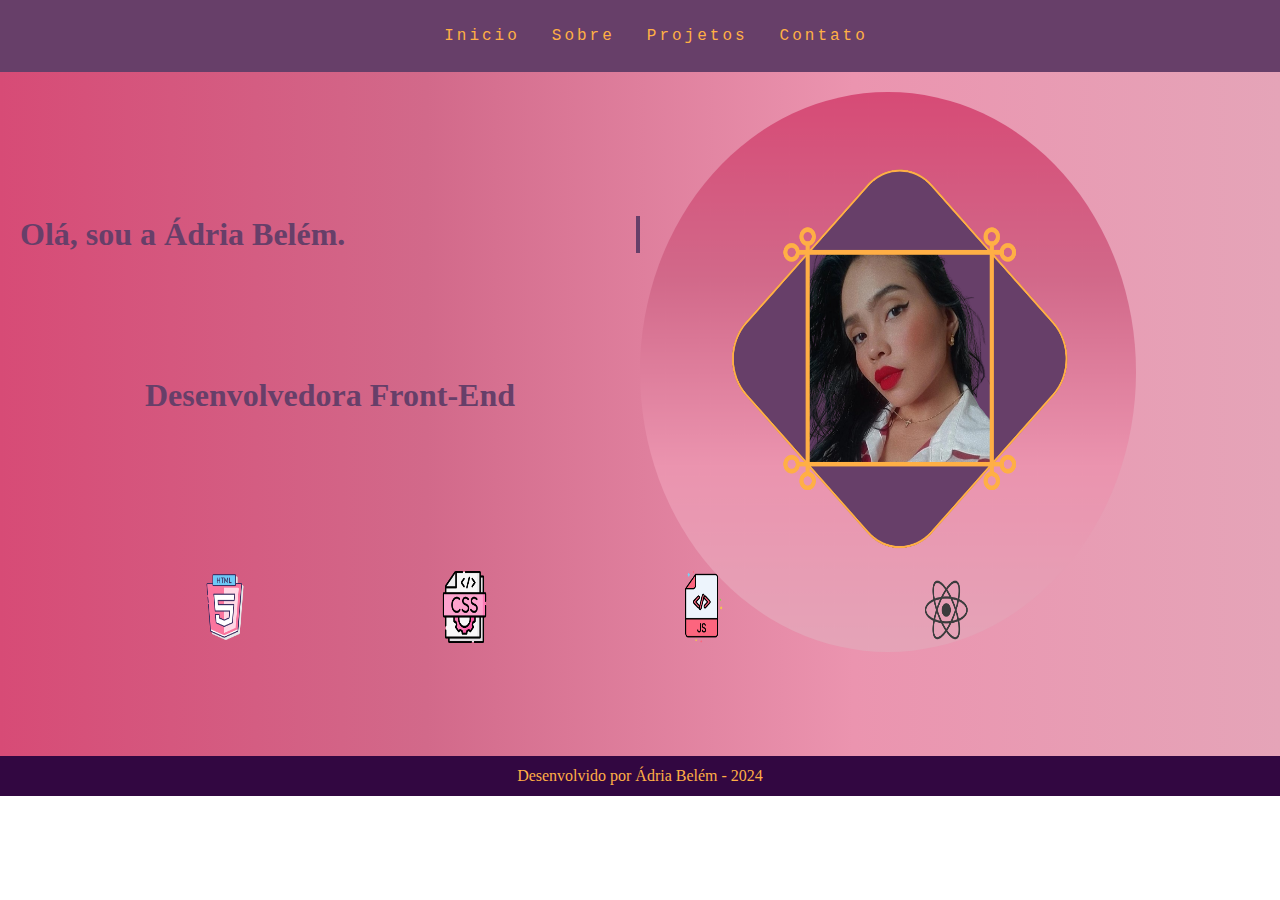
<file: index.html>
<!DOCTYPE html>
<html lang="pt-br">
<head>
    <meta charset="UTF-8">
    <meta name="viewport" content="width=device-width, initial-scale=1.0">
    <link rel="stylesheet" href="style.css">
    <title>Navbar</title>
</head>
<body>
    <header>
        <nav>
            <a class="logo" href="/"></a>
            <div class="mobile-menu" onclick="toggleMenu()">
                <div class="line1"></div>
                <div class="line2"></div>
                <div class="line3"></div>
            </div>
            <ul class="nav-list">
                <li><a href="index.html">Inicio</a></li>
                <li><a href="sobre.html">Sobre</a></li>
                <li><a href="/">Projetos</a></li>
                <li><a href="/">Contato</a></li>
            </ul>
        </nav>
    </header>
    <main>
        <section class="container-visual">
             <div class="titulo-name">
                <h1>Olá, sou a Ádria Belém.</h1>
                <p>Desenvolvedora Front-End</p>
             </div>
            <div class="img-adria">
                <img src="img/Design sem nome (1).png"">
            </div>
        </div>
        </section>
        <section class="linguagens">
            <img src="img/html-5.png" alt="html">
            <img src="img/arquivo-css.png" alt="css">
            <img src="img/javascript.png" alt="javascript">
            <img src="img/biblioteca.png" alt="react">
        </section>
       
        
        

    </main>
    <footer>Desenvolvido por Ádria Belém - 2024</footer>
   
    <script src="script.js"></script>
</body>
</html>
</file>
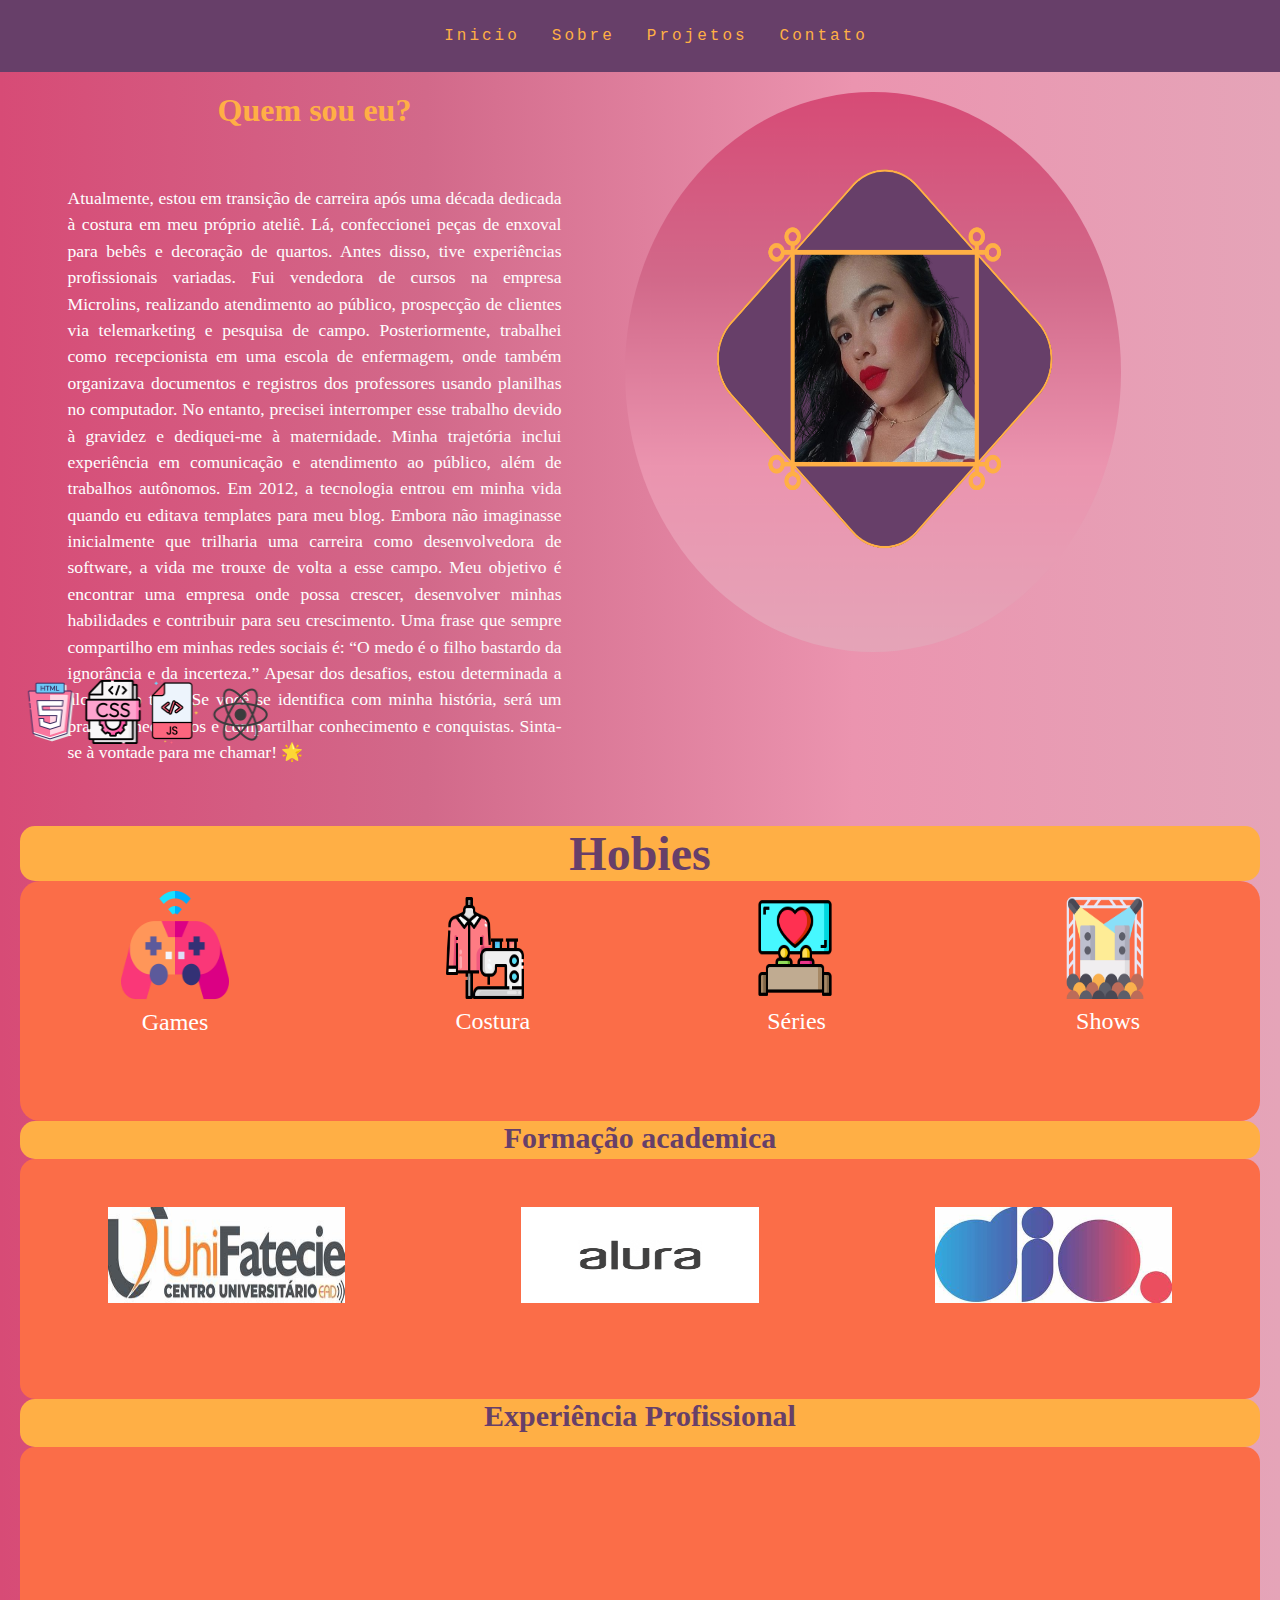
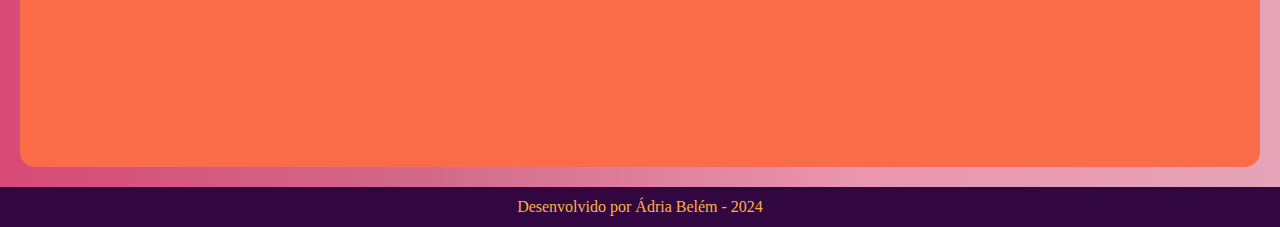
<file: sobre.html>
<!DOCTYPE html>
<html lang="pt-br">
<head>
    <meta charset="UTF-8">
    <meta name="viewport" content="width=device-width, initial-scale=1.0">
    <link rel="stylesheet" href="style.css">
    <title>sobre</title>
</head>
<body>
    <header>
        <nav>
            <a class="logo" href="/"></a>
            <div class="mobile-menu" onclick="toggleMenu()">
                <div class="line1"></div>
                <div class="line2"></div>
                <div class="line3"></div>
            </div>
            <ul class="nav-list">
                <li><a href="index.html">Inicio</a></li>
                <li><a href="sobre.html">Sobre</a></li>
                <li><a href="/">Projetos</a></li>
                <li><a href="/">Contato</a></li>
            </ul>
        </nav>
    </header>
    <main>
        <section class="container-visual">
            <div class="apresentacao">
               <h1>Quem sou eu?</h1>
               <p>Atualmente, estou em transição de carreira após uma década dedicada à costura em meu próprio ateliê. Lá, confeccionei peças de enxoval para bebês e decoração de quartos.

                Antes disso, tive experiências profissionais variadas. Fui vendedora de cursos na empresa Microlins, realizando atendimento ao público, prospecção de clientes via telemarketing e pesquisa de campo. Posteriormente, trabalhei como recepcionista em uma escola de enfermagem, onde também organizava documentos e registros dos professores usando planilhas no computador. No entanto, precisei interromper esse trabalho devido à gravidez e dediquei-me à maternidade.
                
                Minha trajetória inclui experiência em comunicação e atendimento ao público, além de trabalhos autônomos. Em 2012, a tecnologia entrou em minha vida quando eu editava templates para meu blog. Embora não imaginasse inicialmente que trilharia uma carreira como desenvolvedora de software, a vida me trouxe de volta a esse campo.
                
                Meu objetivo é encontrar uma empresa onde possa crescer, desenvolver minhas habilidades e contribuir para seu crescimento. Uma frase que sempre compartilho em minhas redes sociais é: “O medo é o filho bastardo da ignorância e da incerteza.” Apesar dos desafios, estou determinada a alcançar o topo.
                
                Se você se identifica com minha história, será um prazer conectar-nos e compartilhar conhecimento e conquistas. Sinta-se à vontade para me chamar! 🌟
                
               </p>
            </div>
           <div class="img-adria">
               <img src="img/Design sem nome (1).png"">
           </div>
       </div>
       </section>
       <section class="linguagens-sobre">
           <img src="img/html-5.png" alt="html">
           <img src="img/arquivo-css.png" alt="css">
           <img src="img/javascript.png" alt="javascript">
           <img src="img/biblioteca.png" alt="react">
       </section>
       <section class="h1-hobies"><h1>Hobies</h1></section>
       <section class="container-hobies">
      <div class="div-hobies-game">
        <img src="img/controle.png" alt="games">
        <p>Games</p>   
      </div>
      <div class="div-hobies-maquina">
        <img src="img/maquina-de-costura.png" alt="maquina">
        <p>Costura</p> 
      </div>
      <div class="div-hobies-series">
        <img src="img/filme.png" alt="series">
        <p>Séries</p> 
      </div>
      <div class="div-hobies-shows">
        <img src="img/show.png" alt="show">
        <p>Shows</p> 
      </div>
      
       </section>
       
       <section class="container-formacao-academica">
        <h1>Formação academica</h1>
       </section>
       <section class="container-img-formacao-academica">
        <div class="img-formacao-academica"> <img src="img/logo unifatecie.jpeg" alt=""> </div>
        <div class="img-formacao-academica"> <img src="img/Imagem.png" alt=""></div>
        <div class="img-formacao-academica"> <img src="img/logo dio.jpeg" alt=""></div>
       </section>
       <section class="containe-experiencia-profissional"> <h1>Experiência Profissional</h1></section>
       <section class="container-desc-experiencia-profissional">
        <div>

        </div>
       </section>
    </main>

    <footer>Desenvolvido por Ádria Belém - 2024</footer>
    <script src="script.js"></script>
</body>
</html>
</file>
<file: style.css>
*{
    margin: 0;
    padding: 0;
}
a {
    color: #FFAF45;
    text-decoration: none;
    transition: 0.3s;
}
a:hover {
    opacity: 0.7;
}
.logo {
    font-size: 24px;
    text-transform: uppercase;
    letter-spacing: 4px;
}
nav{
    display: flex;
    justify-content: center;
    align-items: center;
    font-family: 'Courier New', Courier, monospace;
    background-color: #673F69;
    height: 8vh;
}
main {
    flex: 1;
    background: linear-gradient(to right, #d74b76, #d2698a, #eb94af, #e5a4b8);
    padding: 20px; /* Ajuste o padding conforme necessário */
    background-size: cover;




}

.container-visual{
    width: 100%;
    height: 29rem;
    display: flex;
    justify-content: space-around;

}
.titulo-name{
    width: 50%;
    height: 40rem;
    
}

.titulo-name h1{
    font-size: 2rem;
    font-weight: bold;
    white-space: nowrap;
    overflow: hidden;
    border-right: 0.15em solid #673f69 ;
    color: #673f69;
    text-align: ceFFAnter;
    margin-top: 20%;
    animation: digitar 6s steps(40, end), piscar-cursor 0.75s step-end infinite;
   
}

@keyframes digitar {
    from { widith:0; }
    to { width: 100%;}

}
@keyframes piscar-cursor {
    from, to { border-color: transparent;}
    50% {
        border-color: #320741;
    }
}.titulo-name p{
    font-size: 2rem;
    font-weight: bold;
    white-space: nowrap;
    overflow: hidden;
    color: #673f69;
    text-align: center;
    margin-top: 20%;
}

.img-adria {
    width: 50%;
    height: 40rem;
    background-size: cover;
    background-position: no-repeat;
   
   
}
.img-adria img {
    width: 80%;
    height: 35rem;
    border-radius: 50%;
    transition: 5s  ;
}
.nav-list {
    list-style: none;
    display: flex;
  

}
.nav-list li {
    letter-spacing: 3px;
    margin-left: 32px;

}
.mobile-menu{
    cursor: pointer;
    display: none;
}
.mobile-menu div {
    width: 32px;
    height: 2px;
    background: #fff;
    margin: 8px;
}

@media (max-width: 999px) {


    body {
        overflow-X: hidden;
    }
    .nav-list {
        position: absolute;
        top: 8vh;
        right: 0;
        width: 50vw;
        height: 92vh;
        background: #6d228e;
        flex-direction: column;
        align-items: center;
        justify-content: space-around;
        transform: translateX(100%);
        transition: transform 0.3s ease-in;
    }
    .nav-list li {
        margin-left: 0;
        opacity: 0;
    }
    .mobile-menu{
        display: block;
    }
}
.nav-list.active {
    transform: translateX(0);
}

@keyframes navLinkFade {
    from {
        opacity: 0;
        transform: translateX(50px);
    }
    to {
        opacity:1;
        transform: translateX(0);
    }

}

/* segunda section */

.linguagens{
    width: 80%;
    height: 20vh;
    display: flex;
    justify-content: left;
    gap: 10px;
  

}
.linguagens img {
    width: 5%;
    height: 8vh;
    margin-top: 15px;
   margin-left: 20vh;
   transition: 8s linear;
   

}
footer {
    width: 100%;
    height: 2.5rem;
    background-color: #320741;
    color: #FFAF45;
    display: flex;
    justify-content: center;
    align-items: center;
}

/* pagina sobre  *//* pagina sobre  *//* pagina sobre  *//* pagina sobre  */


.apresentacao{
    width: 45%;
    height: auto;
    
  
}

.apresentacao h1{
    font-size: 2rem;
    margin-bottom: 1.5rem;
    text-align: center;
    color: #FFAF45;


}
.apresentacao p {
    font-size: 1.1rem;
    padding: 2rem;
   text-align: justify;
   color: #fefefe;
   line-height: 1.5;
}
.linguagens-sobre{
    width: 100%;
    height: 30vh;
    display: flex;
}

.linguagens-sobre img{
    width: 5%;
    height: 4rem;
    margin-top:5rem;
   margin-top: 10%;
   transition: 8s;
}

/* section h1 */
.h1-hobies{
    text-align: center;
    font-size: 1.5rem;
    background-color: #FFAF45;
    border-radius: 15px;
    width: 100%;
    height: 10%;
}

.h1-hobies h1{
    color: #673F69;
}
.container-hobies{
    width: 100%;
    height: 15rem;
    background-color: #FB6D48;
    color: #673f69;
    display: flex;
    flex-direction: row;
    border-radius: 20px;
}



.div-hobies-game{
    width: 25%;
    height: 15vw;
    /* background-color: #7460c0; */
    display: flex;
    flex-direction: column;
    align-items:center;
}

.div-hobies-game img {
    width:35%;
    height: 10vw;
   
   

}

.div-hobies-game p {
    font-size: 1.5rem;
   text-align: center;
   color: #fff;
  
}

.div-hobies-maquina{
    width: 25%;
    height: 15vw;
    /* background-color: #7460c0; */
    display: flex;
    flex-direction: column;
    align-items:center;
}
.div-hobies-maquina img {
    width:25%;
    height: 8vw;
    margin-top: 5%;

}

.div-hobies-maquina p {
    font-size: 1.5rem;
    margin-left: 13.7%;
    margin-top: 3%;
    margin-left: 5%;
    color: #fff;
}

.div-hobies-series{
    width: 25%;
    height: 15vw;
    /* background-color: #7460c0; */
    display: flex;
    flex-direction: column;
    align-items:center;
}

.div-hobies-series{
    width: 25%;
    height: 15vw;
    /* background-color: #7460c0; */
    display: flex;
    flex-direction: column;
    align-items:center;
}
.div-hobies-series img {
    width:25%;
    height: 8vw;
    margin-top: 5%;
}
.div-hobies-series p {
    font-size: 1.5rem;
    margin-left: 13.7%;
    margin-top: 3%;
    margin-left: 1%;
    color: #fff;
}
.div-hobies-shows{
    width: 25%;
    height: 15vw;
    /* background-color: #7460c0; */
    display: flex;
    flex-direction: column;
    align-items:center;
}
.div-hobies-shows img {
    width:25%;
    height: 8vw;
    margin-top: 5%;
}
.div-hobies-shows p {
    font-size: 1.5rem;
    margin-left: 13.7%;
    margin-top: 3%;
    margin-left: 2%;
    color: #fff;
}

.container-formacao-academica{
    width: 100%;
    height: 3vw;
    background-color: #FFAF45;
    border-radius: 15px;
    text-align: center;
    color: #673F69;
}
.container-formacao-academica h1 {
    font-size: 30px;
}
.container-img-formacao-academica{
    width: 100%;
    height: 15rem;
    background-color:#FB6D48;
    border-radius: 15px;
    text-align: center;
    color: #673F69;
    display: flex;
    flex-direction: row;
    
}

.img-formacao-academica{
    width: 100%;
    height:8rem;
    margin: 3%;
   
}
.img-formacao-academica img{
    width: 70%;
    height: 6rem;
    margin: 3%;
}

.containe-experiencia-profissional{
    width: 100%;
    height: 3rem;
    background-color: #FFAF45;
    border-radius: 15px;
    text-align: center;
    color: #673F69;
}
.containe-experiencia-profissional h1 {
    font-size: 30px;
}

.container-desc-experiencia-profissional {
    width: 100%;
    height: 20rem;
    background-color:#FB6D48;
    border-radius: 15px;
    text-align: center;
    color: #673F69;
    display: flex;
}
</file>
